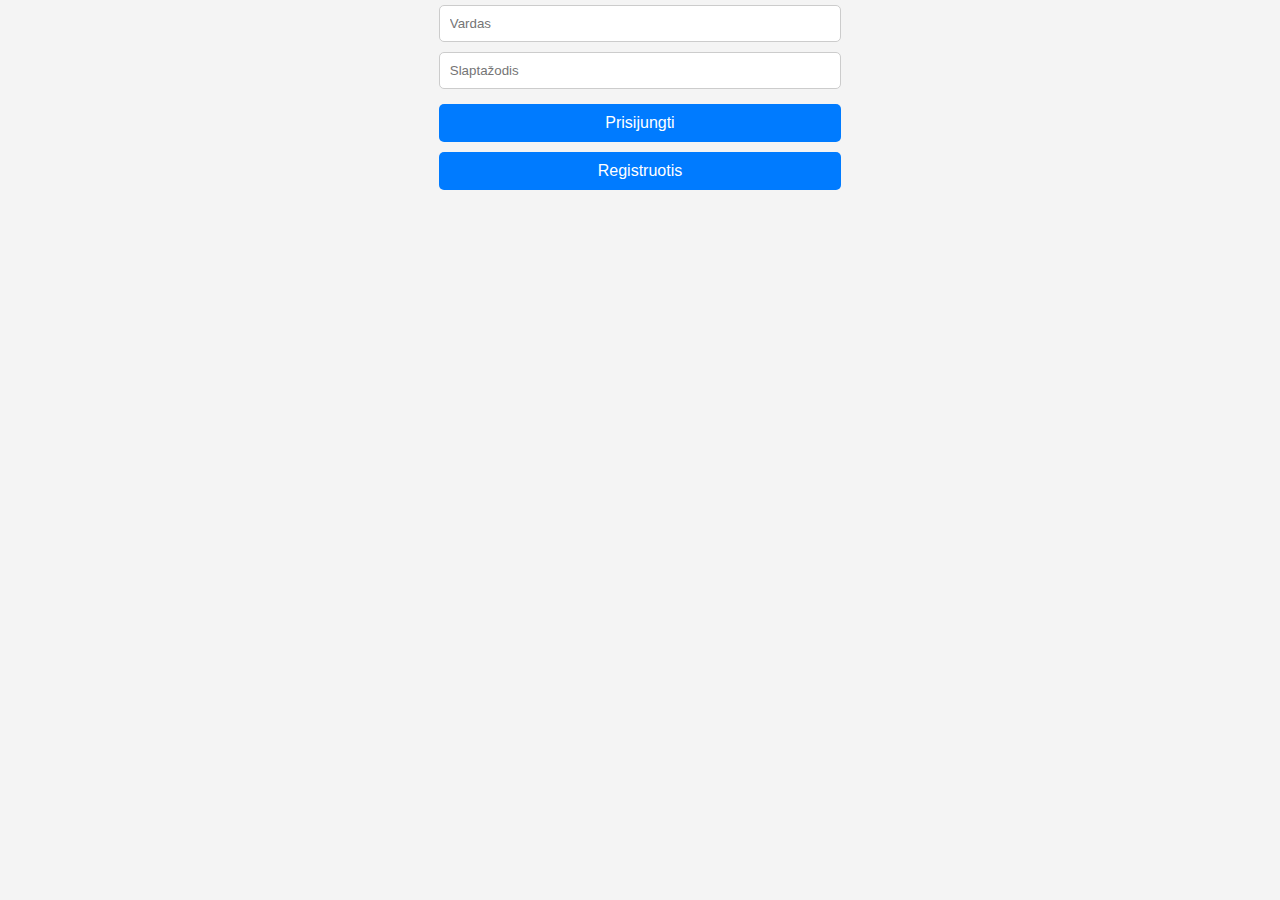
<file: index.html>
<!DOCTYPE html>
<html lang="en-US">
  <head>
    <meta charset="utf-8">
    <title>ToDoApp</title>
    <link rel="stylesheet" href="style.css">
  </head>
  <body>
    <div class="container">
      <form action="">
        <div>
          <input id="username" type="text" placeholder="Vardas" name="username" required>
          <input id="password" type="text" placeholder="Slaptažodis" name="password" required>
        </div>
        <div id="message"></div>
        <div>
          <button type="button" id="loginButton">Prisijungti</button>
        </div>
        <div>
          <button type="button" id="registerButton">Registruotis</button>
        </div>        
      </form>
    </div>
    <script src="login.js"></script>
  </body>
</html>
</file>
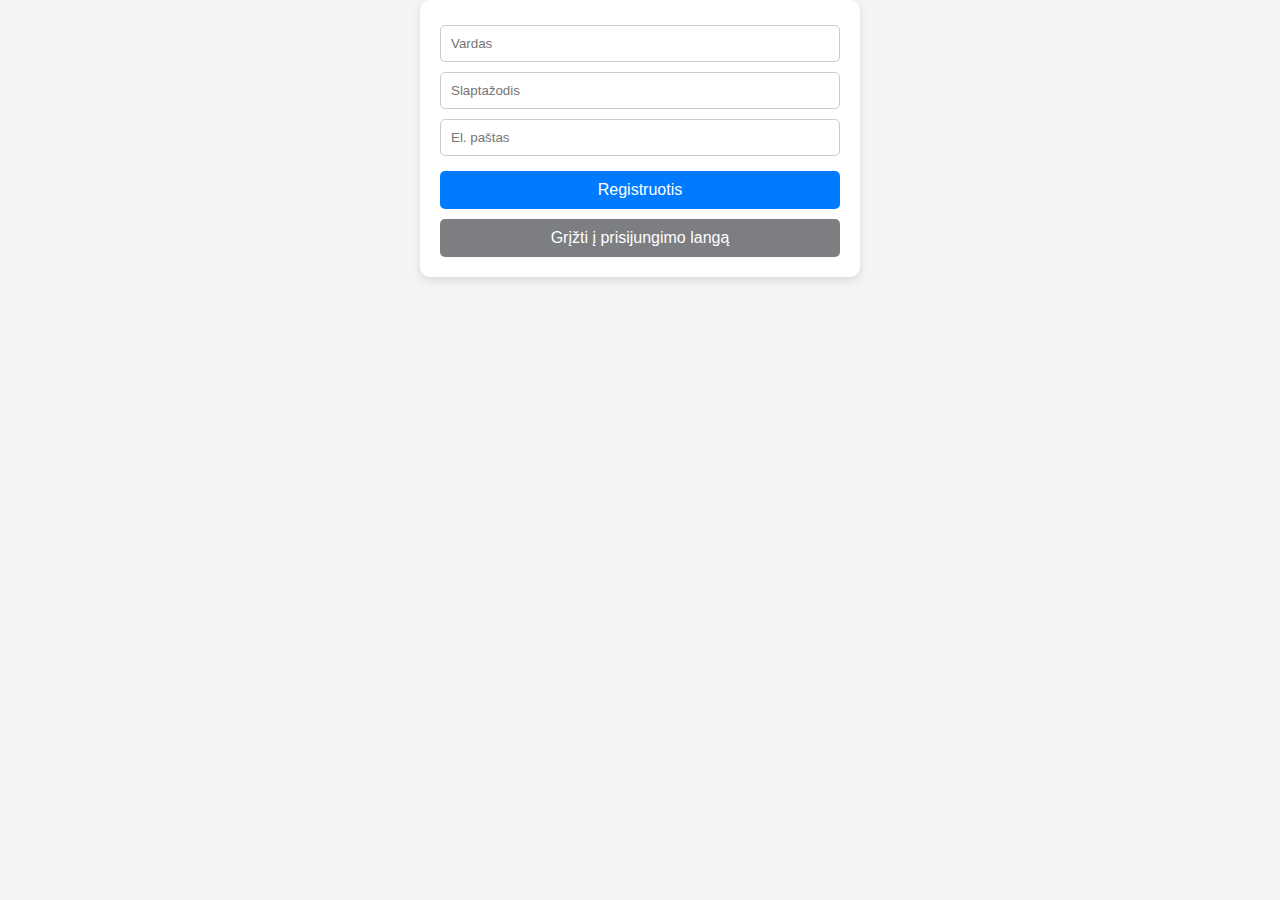
<file: registration/register.html>
<!DOCTYPE html>
<html lang="en-US">
  <head>
    <meta charset="utf-8">
    <title>ToDoApp</title>
    <link rel="stylesheet" href="../registration/style.css">
  </head>
  <body>
    <div class="container">
      <form id="registrationForm">
          <input type="text" id="username" placeholder="Vardas" required>
          <input type="text" id="password" placeholder="Slaptažodis" required>
          <input type="email" id="email" placeholder="El. paštas" required>
          <div id="message"></div>
          <button type="button" id="registerButton">Registruotis</button>
          <button type="button" id="backToLogin">Grįžti į prisijungimo langą</button>
      </form>
  </div>
      <script src="register.js"></script>
  </body>
</html>
</file>
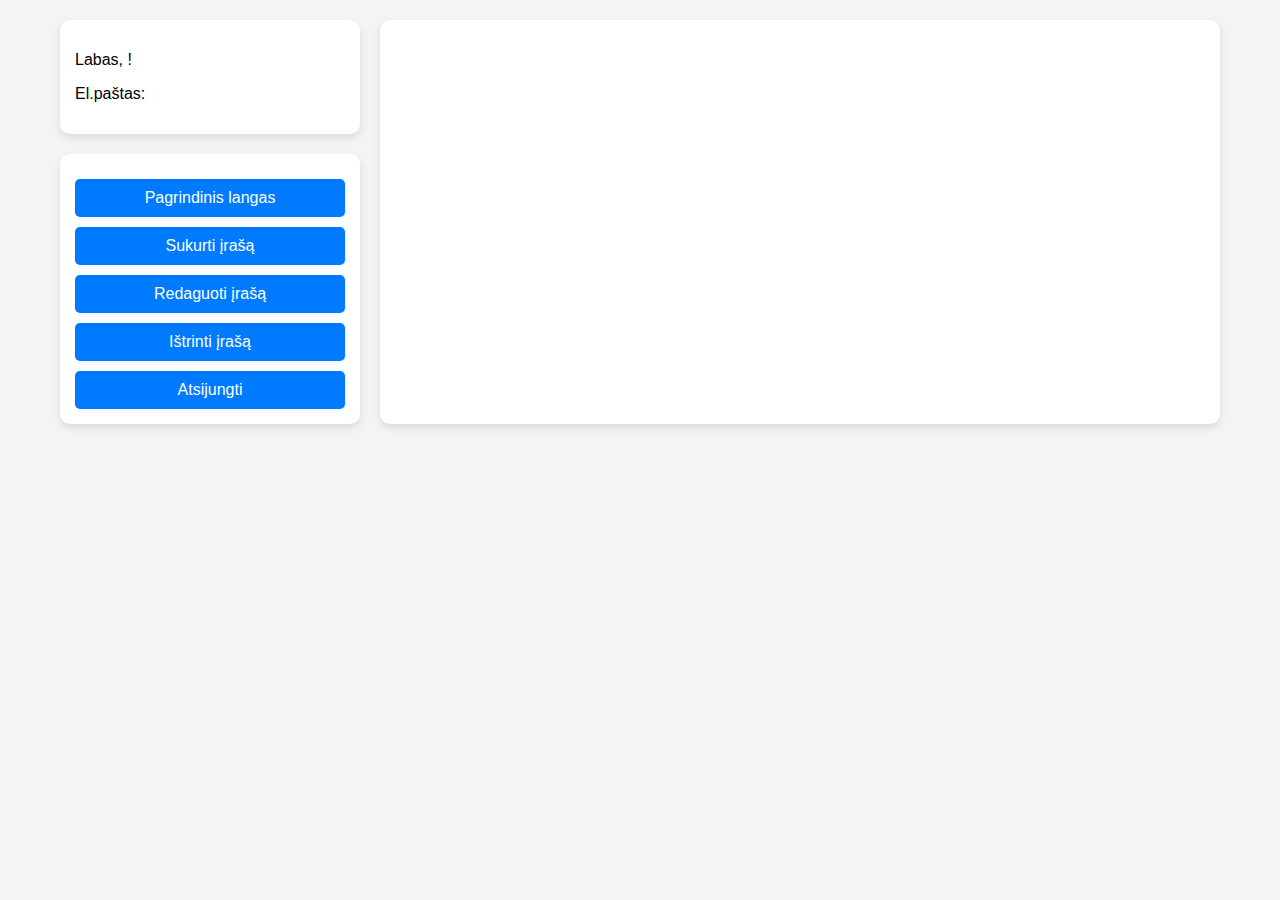
<file: todoapp/todoapp.html>
<!DOCTYPE html>
<html lang="en-US">
  <head>
    <meta charset="utf-8">
    <title>ToDoApp</title>
    <link rel="stylesheet" href="../todoapp/style.css">
  </head>
  <body>
    <div class="layout">
      <div class="leftColumn">
          <div class="nameContainer">
              <p>Labas, <span id="userNameDisplay"></span>!</p>
              <p>El.paštas: <span id="emailDisplay"></span></p>
          </div>
          <div id="menu" class="menuContainer">
              <div>
                  <button id="mainView">Pagrindinis langas</button>
                  <button id="createItem">Sukurti įrašą</button>
                  <button id="editItem">Redaguoti įrašą</button>
                  <button id="deleteItem">Ištrinti įrašą</button>
                  <button id="logout">Atsijungti</button>
              </div>
          </div>
      </div>
      <div class="rightColumn">
          <div id="itemsContainer"></div>
    </div>
      <script src="todoapp.js"></script>
  </body>
</html>
</file>
<file: style.css>
body {
  font-family: Arial, sans-serif;
  background-color: #f4f4f4;
  margin: 0;
  padding: 0;
  height: 100vh;
  display: flex;
  justify-content: center;
  align-items: flex-start;
}

button {
  display: block;
  width: 100%;
  padding: 10px;
  margin-top: 10px;
  background-color: #007bff;
  color: white;
  border: none;
  border-radius: 5px;
  cursor: pointer;
  font-size: 16px;
}

button:hover {
  background-color: #0056b3;
  transform: translateY(-2px);
}

input {
  width: 100%;
  padding: 10px;
  margin: 5px 0;
  border: 1px solid #ccc;
  border-radius: 5px;
  box-sizing: border-box;
}
</file>
<file: registration/style.css>
body {
  font-family: Arial, sans-serif;
  background-color: #f4f4f4;
  margin: 0;
  padding: 0;
  height: 100vh;
  display: flex;
  justify-content: center;
  align-items: flex-start;
}

button {
  display: block;
  width: 100%;
  padding: 10px;
  margin-top: 10px;
  background-color: #007bff;
  color: white;
  border: none;
  border-radius: 5px;
  cursor: pointer;
  font-size: 16px;
}

button:hover {
  background-color: #0056b3;
  transform: translateY(-2px);
}

input {
  width: 100%;
  padding: 10px;
  margin: 5px 0;
  border: 1px solid #ccc;
  border-radius: 5px;
  box-sizing: border-box;
}

.container {
  background-color: white;
  padding: 20px;
  border-radius: 10px;
  box-shadow: 0 4px 8px rgba(0, 0, 0, 0.1);
  width: 100%;
  max-width: 400px;
}

#backToLogin {
  display: block;
  text-align: center;
  margin-top: 10px;
  color: white;
  background-color: #7c7e81;
}
</file>
<file: todoapp/style.css>
body {
  font-family: Arial, sans-serif;
  background-color: #f4f4f4;
  margin: 0;
  padding: 0;
  height: 100vh;
  display: flex;
  justify-content: center;
  align-items: flex-start;
}

button {
  display: block;
  width: 100%;
  padding: 10px;
  margin-top: 10px;
  background-color: #007bff;
  color: white;
  border: none;
  border-radius: 5px;
  cursor: pointer;
  font-size: 16px;
}

button:hover {
  background-color: #0056b3;
  transform: translateY(-2px);
}

input {
  width: 100%;
  padding: 10px;
  margin: 5px;
  border: 1px solid #ccc;
  border-radius: 5px;
  box-sizing: border-box;
}

.input-field {
  width: 100%;
  margin-bottom: 10px;
  margin-top: 15px;
}

.layout {
  display: flex;
  width: 100%;
  max-width: 1200px; 
  padding: 20px;
  box-sizing: border-box;
}

.nameContainer {
  background-color: white;
  padding: 15px;
  margin-bottom: 20px;
  border-radius: 10px;
  box-shadow: 0 4px 8px rgba(0, 0, 0, 0.1);
}

.menuContainer {
  background-color: white;
  padding: 15px;
  border-radius: 10px;
  box-shadow: 0 4px 8px rgba(0, 0, 0, 0.1);
}

.leftColumn {
  flex: 1; 
  max-width: 300px; 
  margin-right: 20px;
}

.rightColumn {
  flex: 2;
  background-color: white;
  padding: 20px;
  border-radius: 10px;
  box-shadow: 0 4px 8px rgba(0, 0, 0, 0.1);
}

#itemsContainer {
  display: flex;
  flex-direction: column;
}
</file>
